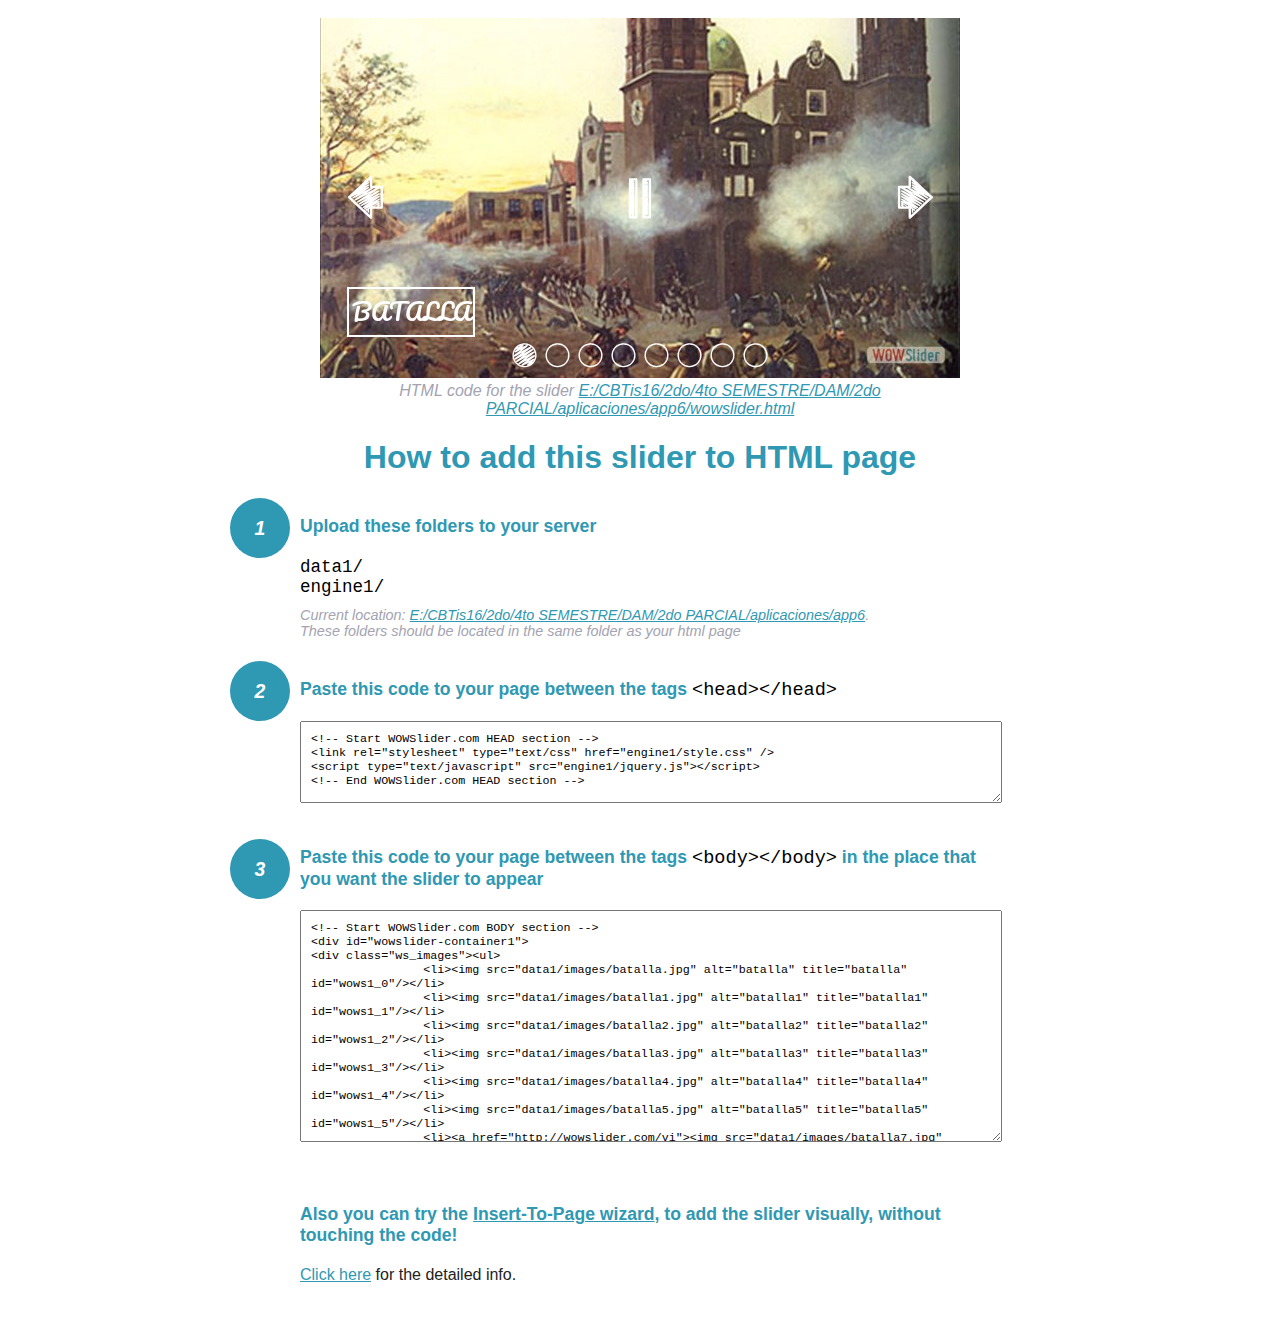
<file: wowslider-howto.html>
<!DOCTYPE html>
<html>
<head>
	<title>WOWSlider</title>
	<meta http-equiv="content-type" content="text/html; charset=utf-8" />
	<meta name="description" content="WOWSlider" />
	
	<!-- Start WOWSlider.com HEAD section --> <!-- add to the <head> of your page -->
	<link rel="stylesheet" type="text/css" href="engine1/style.css" />
	<script type="text/javascript" src="engine1/jquery.js"></script>
	<!-- End WOWSlider.com HEAD section -->


<style>
.instuction {
	font-family: sans-serif, Arial;
	display: block;
	margin: 0 auto;
	max-width: 820px;
	width: 100%;
	padding: 0 70px;
	color: #222;
	-webkit-box-sizing: border-box;
	-moz-box-sizing: border-box;
	box-sizing: border-box;
}
.instuction h1 img {
	max-width: 170px;
	vertical-align: middle;
	margin-bottom: 10px;
}
.instuction h1 {
	color: #2F98B3;
	text-align: center;
}
.instuction h2 {
	position: relative;
	font-size: 1.1em;
	color: #2F98B3;
	margin-bottom: 20px;
	margin-top: 40px;
}
.instuction h2 span.num {
	position: absolute;
	left: -70px;
	top: -18px;
	display: inline-block;
	vertical-align: middle;
	font-style: italic;
	font-size: 1.1em;
	width: 60px;
	height: 60px;
	line-height: 60px;
	text-align: center;
	background: #2F98B3;
	color: #fff;
	border-radius: 50%;
}
.instuction .mono {
	color: #000;
	font-family: monospace;
	font-size: 1.3em;
	font-weight: normal;
}
.instuction li.mono {
	font-size: 1.5em;
}

.instuction ul {
	font-size: 0.9em;
	margin-top: 0;
	padding-left: 0;
	list-style: none;
}
.instuction .note {
	color: #A3A3B2;
	font-style: italic;
	padding-top: 10px;
}
.instuction p.note {
	text-align: center;
	padding-top: 0;
	margin-top: 4px;
}
.instuction textarea {
	font-size: 0.9em;
	min-height: 60px;
	padding: 10px;
	margin: 0;
	overflow: auto;
	max-width: 100%;
	width: 100%;
}
.instuction a,
.instuction a:visited {
	color: #2F98B3;
}
</style>


</head>
<body style="margin:auto">

<br>

<!-- Start WOWSlider.com BODY section --> <!-- add to the <body> of your page -->
<div id="wowslider-container1">
<div class="ws_images"><ul>
		<li><img src="data1/images/batalla.jpg" alt="batalla" title="batalla" id="wows1_0"/></li>
		<li><img src="data1/images/batalla1.jpg" alt="batalla1" title="batalla1" id="wows1_1"/></li>
		<li><img src="data1/images/batalla2.jpg" alt="batalla2" title="batalla2" id="wows1_2"/></li>
		<li><img src="data1/images/batalla3.jpg" alt="batalla3" title="batalla3" id="wows1_3"/></li>
		<li><img src="data1/images/batalla4.jpg" alt="batalla4" title="batalla4" id="wows1_4"/></li>
		<li><img src="data1/images/batalla5.jpg" alt="batalla5" title="batalla5" id="wows1_5"/></li>
		<li><a href="http://wowslider.com/vi"><img src="data1/images/batalla7.jpg" alt="cssslider" title="batalla7" id="wows1_6"/></a></li>
		<li><img src="data1/images/batalla8.jpg" alt="batalla8" title="batalla8" id="wows1_7"/></li>
	</ul></div>
	<div class="ws_bullets"><div>
		<a href="#" title="batalla"><span><img src="data1/tooltips/batalla.jpg" alt="batalla"/>1</span></a>
		<a href="#" title="batalla1"><span><img src="data1/tooltips/batalla1.jpg" alt="batalla1"/>2</span></a>
		<a href="#" title="batalla2"><span><img src="data1/tooltips/batalla2.jpg" alt="batalla2"/>3</span></a>
		<a href="#" title="batalla3"><span><img src="data1/tooltips/batalla3.jpg" alt="batalla3"/>4</span></a>
		<a href="#" title="batalla4"><span><img src="data1/tooltips/batalla4.jpg" alt="batalla4"/>5</span></a>
		<a href="#" title="batalla5"><span><img src="data1/tooltips/batalla5.jpg" alt="batalla5"/>6</span></a>
		<a href="#" title="batalla7"><span><img src="data1/tooltips/batalla7.jpg" alt="batalla7"/>7</span></a>
		<a href="#" title="batalla8"><span><img src="data1/tooltips/batalla8.jpg" alt="batalla8"/>8</span></a>
	</div></div><div class="ws_script" style="position:absolute;left:-99%"><a href="http://wowslider.com">wow slider</a> by WOWSlider.com v8.7</div>
<div class="ws_shadow"></div>
</div>	
<script type="text/javascript" src="engine1/wowslider.js"></script>
<script type="text/javascript" src="engine1/script.js"></script>
<!-- End WOWSlider.com BODY section -->


<div class="instuction">
	<p class="note">HTML code for the slider <a href="file:///E:/CBTis16/2do/4to SEMESTRE/DAM/2do PARCIAL/aplicaciones/app6/wowslider.html">E:/CBTis16/2do/4to SEMESTRE/DAM/2do PARCIAL/aplicaciones/app6/wowslider.html</a></p>

	<h1>
		How to add this slider to HTML page
	</h1>

	<h2><span class="num">1</span> Upload these folders to your server</h2>
	<ul>
		<li class="mono">data1/</li>
		<li class="mono">engine1/</li>
		<li class="note">Current location: <a href="file:///E:/CBTis16/2do/4to SEMESTRE/DAM/2do PARCIAL/aplicaciones/app6">E:/CBTis16/2do/4to SEMESTRE/DAM/2do PARCIAL/aplicaciones/app6</a>. <br>These folders should be located in the same folder as your html page</li>
	</ul>

	<h2><span class="num">2</span> Paste this code to your page between the tags <span class="mono">&lt;head&gt;&lt;/head&gt;</span></h2>
	<textarea onclick="this.select()">&lt;!-- Start WOWSlider.com HEAD section --&gt;
&lt;link rel=&quot;stylesheet&quot; type=&quot;text/css&quot; href=&quot;engine1/style.css&quot; /&gt;
&lt;script type=&quot;text/javascript&quot; src=&quot;engine1/jquery.js&quot;&gt;&lt;/script&gt;
&lt;!-- End WOWSlider.com HEAD section --&gt;</textarea>


	<h2><span class="num" style="top: -8px;">3</span> Paste this code to your page between the tags <span class="mono">&lt;body&gt;&lt;/body&gt;</span> in the place that you want the slider to appear</h2>
	<textarea onclick="this.select()" rows="15">&lt;!-- Start WOWSlider.com BODY section --&gt;
&lt;div id=&quot;wowslider-container1&quot;&gt;
&lt;div class=&quot;ws_images&quot;&gt;&lt;ul&gt;
		&lt;li&gt;&lt;img src=&quot;data1/images/batalla.jpg&quot; alt=&quot;batalla&quot; title=&quot;batalla&quot; id=&quot;wows1_0&quot;/&gt;&lt;/li&gt;
		&lt;li&gt;&lt;img src=&quot;data1/images/batalla1.jpg&quot; alt=&quot;batalla1&quot; title=&quot;batalla1&quot; id=&quot;wows1_1&quot;/&gt;&lt;/li&gt;
		&lt;li&gt;&lt;img src=&quot;data1/images/batalla2.jpg&quot; alt=&quot;batalla2&quot; title=&quot;batalla2&quot; id=&quot;wows1_2&quot;/&gt;&lt;/li&gt;
		&lt;li&gt;&lt;img src=&quot;data1/images/batalla3.jpg&quot; alt=&quot;batalla3&quot; title=&quot;batalla3&quot; id=&quot;wows1_3&quot;/&gt;&lt;/li&gt;
		&lt;li&gt;&lt;img src=&quot;data1/images/batalla4.jpg&quot; alt=&quot;batalla4&quot; title=&quot;batalla4&quot; id=&quot;wows1_4&quot;/&gt;&lt;/li&gt;
		&lt;li&gt;&lt;img src=&quot;data1/images/batalla5.jpg&quot; alt=&quot;batalla5&quot; title=&quot;batalla5&quot; id=&quot;wows1_5&quot;/&gt;&lt;/li&gt;
		&lt;li&gt;&lt;a href=&quot;http://wowslider.com/vi&quot;&gt;&lt;img src=&quot;data1/images/batalla7.jpg&quot; alt=&quot;cssslider&quot; title=&quot;batalla7&quot; id=&quot;wows1_6&quot;/&gt;&lt;/a&gt;&lt;/li&gt;
		&lt;li&gt;&lt;img src=&quot;data1/images/batalla8.jpg&quot; alt=&quot;batalla8&quot; title=&quot;batalla8&quot; id=&quot;wows1_7&quot;/&gt;&lt;/li&gt;
	&lt;/ul&gt;&lt;/div&gt;
	&lt;div class=&quot;ws_bullets&quot;&gt;&lt;div&gt;
		&lt;a href=&quot;#&quot; title=&quot;batalla&quot;&gt;&lt;span&gt;&lt;img src=&quot;data1/tooltips/batalla.jpg&quot; alt=&quot;batalla&quot;/&gt;1&lt;/span&gt;&lt;/a&gt;
		&lt;a href=&quot;#&quot; title=&quot;batalla1&quot;&gt;&lt;span&gt;&lt;img src=&quot;data1/tooltips/batalla1.jpg&quot; alt=&quot;batalla1&quot;/&gt;2&lt;/span&gt;&lt;/a&gt;
		&lt;a href=&quot;#&quot; title=&quot;batalla2&quot;&gt;&lt;span&gt;&lt;img src=&quot;data1/tooltips/batalla2.jpg&quot; alt=&quot;batalla2&quot;/&gt;3&lt;/span&gt;&lt;/a&gt;
		&lt;a href=&quot;#&quot; title=&quot;batalla3&quot;&gt;&lt;span&gt;&lt;img src=&quot;data1/tooltips/batalla3.jpg&quot; alt=&quot;batalla3&quot;/&gt;4&lt;/span&gt;&lt;/a&gt;
		&lt;a href=&quot;#&quot; title=&quot;batalla4&quot;&gt;&lt;span&gt;&lt;img src=&quot;data1/tooltips/batalla4.jpg&quot; alt=&quot;batalla4&quot;/&gt;5&lt;/span&gt;&lt;/a&gt;
		&lt;a href=&quot;#&quot; title=&quot;batalla5&quot;&gt;&lt;span&gt;&lt;img src=&quot;data1/tooltips/batalla5.jpg&quot; alt=&quot;batalla5&quot;/&gt;6&lt;/span&gt;&lt;/a&gt;
		&lt;a href=&quot;#&quot; title=&quot;batalla7&quot;&gt;&lt;span&gt;&lt;img src=&quot;data1/tooltips/batalla7.jpg&quot; alt=&quot;batalla7&quot;/&gt;7&lt;/span&gt;&lt;/a&gt;
		&lt;a href=&quot;#&quot; title=&quot;batalla8&quot;&gt;&lt;span&gt;&lt;img src=&quot;data1/tooltips/batalla8.jpg&quot; alt=&quot;batalla8&quot;/&gt;8&lt;/span&gt;&lt;/a&gt;
	&lt;/div&gt;&lt;/div&gt;&lt;div class=&quot;ws_script&quot; style=&quot;position:absolute;left:-99%&quot;&gt;&lt;a href=&quot;http://wowslider.com&quot;&gt;wow slider&lt;/a&gt; by WOWSlider.com v8.7&lt;/div&gt;
&lt;div class=&quot;ws_shadow&quot;&gt;&lt;/div&gt;
&lt;/div&gt;	
&lt;script type=&quot;text/javascript&quot; src=&quot;engine1/wowslider.js&quot;&gt;&lt;/script&gt;
&lt;script type=&quot;text/javascript&quot; src=&quot;engine1/script.js&quot;&gt;&lt;/script&gt;
&lt;!-- End WOWSlider.com BODY section --&gt;</textarea>

<br><br>
<h2>Also you can try the <a href="http://wowslider.com/help/add-wowslider-to-page-2.html" target="_blank">Insert-To-Page wizard</a>, to add the slider visually, without touching the code!</h2>
<p>
	<a href="http://wowslider.com/help/add-wowslider-to-page-2.html" target="_blank">Click here</a> for the detailed info.
</p>
</div>

<br><br>
</body>
</html>
</file>
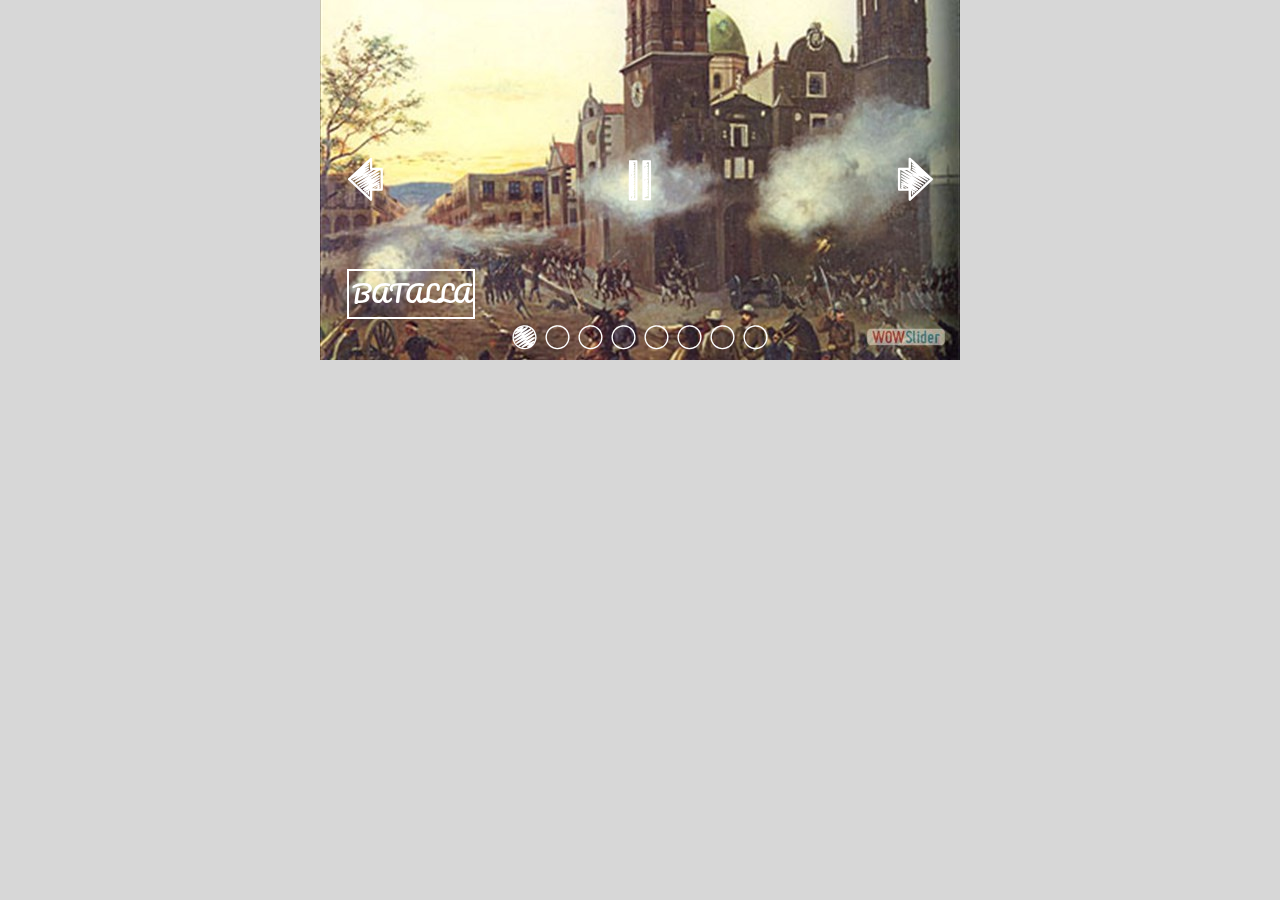
<file: wowslider.html>
<!DOCTYPE html>
<html>
<head>
	<title>Wow slider</title>
	<meta http-equiv="content-type" content="text/html; charset=utf-8" />
	<meta name="description" content="Made with WOW Slider - Create beautiful, responsive image sliders in a few clicks. Awesome skins and animations. Wow slider" />
	
	<!-- Start WOWSlider.com HEAD section --> <!-- add to the <head> of your page -->
	<link rel="stylesheet" type="text/css" href="engine1/style.css" />
	<script type="text/javascript" src="engine1/jquery.js"></script>
	<!-- End WOWSlider.com HEAD section -->

</head>
<body style="background-color:#d7d7d7;margin:auto">
	
	<!-- Start WOWSlider.com BODY section --> <!-- add to the <body> of your page -->
	<div id="wowslider-container1">
	<div class="ws_images"><ul>
		<li><img src="data1/images/batalla.jpg" alt="batalla" title="batalla" id="wows1_0"/></li>
		<li><img src="data1/images/batalla1.jpg" alt="batalla1" title="batalla1" id="wows1_1"/></li>
		<li><img src="data1/images/batalla2.jpg" alt="batalla2" title="batalla2" id="wows1_2"/></li>
		<li><img src="data1/images/batalla3.jpg" alt="batalla3" title="batalla3" id="wows1_3"/></li>
		<li><img src="data1/images/batalla4.jpg" alt="batalla4" title="batalla4" id="wows1_4"/></li>
		<li><img src="data1/images/batalla5.jpg" alt="batalla5" title="batalla5" id="wows1_5"/></li>
		<li><a href="http://wowslider.com/vi"><img src="data1/images/batalla7.jpg" alt="cssslider" title="batalla7" id="wows1_6"/></a></li>
		<li><img src="data1/images/batalla8.jpg" alt="batalla8" title="batalla8" id="wows1_7"/></li>
	</ul></div>
	<div class="ws_bullets"><div>
		<a href="#" title="batalla"><span><img src="data1/tooltips/batalla.jpg" alt="batalla"/>1</span></a>
		<a href="#" title="batalla1"><span><img src="data1/tooltips/batalla1.jpg" alt="batalla1"/>2</span></a>
		<a href="#" title="batalla2"><span><img src="data1/tooltips/batalla2.jpg" alt="batalla2"/>3</span></a>
		<a href="#" title="batalla3"><span><img src="data1/tooltips/batalla3.jpg" alt="batalla3"/>4</span></a>
		<a href="#" title="batalla4"><span><img src="data1/tooltips/batalla4.jpg" alt="batalla4"/>5</span></a>
		<a href="#" title="batalla5"><span><img src="data1/tooltips/batalla5.jpg" alt="batalla5"/>6</span></a>
		<a href="#" title="batalla7"><span><img src="data1/tooltips/batalla7.jpg" alt="batalla7"/>7</span></a>
		<a href="#" title="batalla8"><span><img src="data1/tooltips/batalla8.jpg" alt="batalla8"/>8</span></a>
	</div></div><div class="ws_script" style="position:absolute;left:-99%"><a href="http://wowslider.com">wow slider</a> by WOWSlider.com v8.7</div>
	<div class="ws_shadow"></div>
	</div>	
	<script type="text/javascript" src="engine1/wowslider.js"></script>
	<script type="text/javascript" src="engine1/script.js"></script>
	<!-- End WOWSlider.com BODY section -->

</body>
</html>
</file>
<file: engine1/style.css>
/*
 *	generated by WOW Slider 8.7
 *	template Cursive
 */
@import url(https://fonts.googleapis.com/css?family=Pacifico);
@font-face {
  font-family: 'ws-ctrl-cursive';
  src: url('ws-ctrl-cursive.eot');
  src: url('ws-ctrl-cursive.eot#iefix') format('embedded-opentype'),
       url('ws-ctrl-cursive.svg#ws-ctrl-cursive') format('svg');
  font-weight: normal;
  font-style: normal;
}
@font-face {
  font-family: 'ws-ctrl-cursive';
  src: url('[data-uri]') format('woff'),
       url('[data-uri]') format('truetype');
}
#wowslider-container1 { 
	display: table;
	zoom: 1; 
	position: relative;
	width: 100%;
	max-width: 640px;
	max-height:360px;
	margin:0px auto 0px;
	z-index:90;
	text-align:left; /* reset align=center */
	font-size: 10px;
	text-shadow: none; /* fix some user styles */

	/* reset box-sizing (to boostrap friendly) */
	-webkit-box-sizing: content-box;
	-moz-box-sizing: content-box;
	box-sizing: content-box; 
}
* html #wowslider-container1{ width:640px }
#wowslider-container1 .ws_images ul{
	position:relative;
	width: 10000%; 
	height:100%;
	left:0;
	list-style:none;
	margin:0;
	padding:0;
	border-spacing:0;
	overflow: visible;
	/*table-layout:fixed;*/
}
#wowslider-container1 .ws_images ul li{
	position: relative;
	width:1%;
	height:100%;
	line-height:0; /*opera*/
	overflow: hidden;
	float:left;
	/*font-size:0;*/
	padding:0 0 0 0 !important;
	margin:0 0 0 0 !important;
}

#wowslider-container1 .ws_images{
	position: relative;
	left:0;
	top:0;
	height:100%;
	max-height:360px;
	max-width: 640px;
	vertical-align: top;
	border:none;
	overflow: hidden;
}
#wowslider-container1 .ws_images ul a{
	width:100%;
	height:100%;
	max-height:360px;
	display:block;
	color:transparent;
}
#wowslider-container1 img{
	max-width: none !important;
}
#wowslider-container1 .ws_images .ws_list img,
#wowslider-container1 .ws_images > div > img{
	width:100%;
	border:none 0;
	max-width: none;
	padding:0;
	margin:0;
}
#wowslider-container1 .ws_images > div > img {
	max-height:360px;
}

#wowslider-container1 .ws_images iframe {
	position: absolute;
	z-index: -1;
}

#wowslider-container1 .ws-title > div {
	display: inline-block !important;
}

#wowslider-container1 a{ 
	text-decoration: none; 
	outline: none; 
	border: none; 
}

#wowslider-container1  .ws_bullets { 
	float: left;
	position:absolute;
	z-index:70;
}
#wowslider-container1  .ws_bullets div{
	position:relative;
	float:left;
	font-size: 0px;
}
/* compatibility with Joomla styles */
#wowslider-container1  .ws_bullets a {
	line-height: 0;
}

#wowslider-container1  .ws_script{
	display:none;
}
#wowslider-container1 sound, 
#wowslider-container1 object{
	position:absolute;
}

/* prevent some of users reset styles */
#wowslider-container1 .ws_effect {
	position: static;
	width: 100%;
	height: 100%;
}

#wowslider-container1 .ws_photoItem {
	border: 2em solid #fff;
	margin-left: -2em;
	margin-top: -2em;
}
#wowslider-container1 .ws_cube_side {
	background: #A6A5A9;
}


#wowslider-container1.ws_gestures {
	cursor: -webkit-grab;
	cursor: -moz-grab;
	cursor: url("[data-uri]"), move;
}
#wowslider-container1.ws_gestures.ws_grabbing {
	cursor: -webkit-grabbing;
	cursor: -moz-grabbing;
	cursor: url("[data-uri]"), move;
}

/* hide controls when video start play */
#wowslider-container1.ws_video_playing .ws_bullets,
#wowslider-container1.ws_video_playing .ws_fullscreen,
#wowslider-container1.ws_video_playing .ws_next,
#wowslider-container1.ws_video_playing .ws_prev {
	display: none;
}


/* youtube/vimeo buttons */
#wowslider-container1 .ws_video_btn {
	position: absolute;
	display: none;
	cursor: pointer;
	top: 0;
	left: 0;
	width: 100%;
	height: 100%;
	z-index: 55;
}
#wowslider-container1 .ws_video_btn.ws_youtube,
#wowslider-container1 .ws_video_btn.ws_vimeo {
	display: block;
}
#wowslider-container1 .ws_video_btn div {
	position: absolute;
	background-image: url(./playvideo.png);
	background-size: 200%;
	top: 50%;
	left: 50%;
	width: 7em;
	height: 5em;
	margin-left: -3.5em;
	margin-top: -2.5em;
}
#wowslider-container1 .ws_video_btn.ws_youtube div {
	background-position: 0 0;
}
#wowslider-container1 .ws_video_btn.ws_youtube:hover div {
	background-position: 100% 0;
}
#wowslider-container1 .ws_video_btn.ws_vimeo div {
	background-position: 0 100%;
}
#wowslider-container1 .ws_video_btn.ws_vimeo:hover div {
	background-position: 100% 100%;
}

#wowslider-container1 .ws_playpause.ws_hide {
	display: none !important;
}

#wowslider-container1 .ws_bullets a {
	position:relative;
	display: inline-block;
	margin: 4px;
	width: 25px;
	height: 25px;
	
	-webkit-transition: all 0.3s;
	transition: all 0.3s;
}
#wowslider-container1 .ws_bullets a:after {
	font: 25px "ws-ctrl-cursive";
	content:'\e804';
	display: block;
	text-align: left;
	color: #ffffff;
	
	-webkit-transition: color .4s ease;
  	transition: color .4s ease;
}
#wowslider-container1 .ws_bullets a.ws_selbull:after,
#wowslider-container1 .ws_bullets a:hover:after {
	content:'\e805';
}


#wowslider-container1 a.ws_next,
#wowslider-container1 a.ws_prev {
	font: 4.5em "ws-ctrl-cursive";
	z-index:60;
	color: #ffffff;
	overflow: hidden;
	width: 2em;
	height: 2em;
	margin-top:-1em;

	-webkit-transition: color .25s ease-in-out;
  	transition: color .25s ease-in-out;
}
#wowslider-container1 a.ws_next {
	position:absolute;
	top:50%;
	right: 0;
}
#wowslider-container1 a.ws_prev {
	position:absolute;
	top:50%;
	left: 0;
}
#wowslider-container1 a.ws_next:after,
#wowslider-container1 a.ws_prev:after {
	display: block;
	text-align: center;
	line-height: 2em;	
	line-height: 2.1em\9; /* ie9 hack */
	
	-webkit-transition: color .4s ease;
  	transition: color .4s ease;
}
/* IE10+ hacks */
_:-ms-input-placeholder, :root #wowslider-container1 a.ws_next:after {line-height: 2.1em;}
_:-ms-input-placeholder, :root #wowslider-container1 a.ws_prev:after {line-height: 2.1em;}
#wowslider-container1 a.ws_next:after{
	content:'\e801';
}
#wowslider-container1 a.ws_prev:after{
	content:'\e800';
}

/*playpause*/
#wowslider-container1 .ws_playpause {
	position:absolute;
	top:50%;
	left: 50%;
	font: 4.2em "ws-ctrl-cursive";
	color: #ffffff;
	z-index: 59;
	text-decoration: none;
	margin-top: -1.15em;
	margin-left: -1.15em;
	width: 2.3em;
	height: 2.3em;
	overflow: hidden;
	
	-webkit-transition: color .25s ease-in-out;
  	transition: color .25s ease-in-out;
}
#wowslider-container1 .ws_playpause:after{
	display: block;
	text-align: center;
	line-height: 2.3em;
	line-height: 2.4em\9; /* ie9 hack */
	
	-webkit-transition: color .4s ease;
  	transition: color .4s ease;
}
/* IE10+ hacks */
_:-ms-input-placeholder, :root #wowslider-container1 .ws_playpause:after {line-height: 2.4em;}
#wowslider-container1 .ws_pause:after {
	content: '\e803';
}
#wowslider-container1 .ws_play:after {
	content: '\e802';
}/* bottom center */
#wowslider-container1  .ws_bullets {
	bottom:7px;
	left:50%;
}
#wowslider-container1  .ws_bullets div{
	left:-50%;
}
#wowslider-container1 .ws_bulframe span{
	visibility: visible;
	opacity: 1;
	position: absolute;
	width: 0; 
	height: 0; 
	border-left: 7px solid transparent;
	border-right: 7px solid transparent;
	border-top: 7px solid #ffffff;

	bottom:-8px;
	margin-left:-7px;
	left:43px;
}#wowslider-container1 .ws-title{
	position: absolute;	
	font: 1.3em 'Pacifico', cursive;
	margin-right:10em;
	margin-left: 2em;
	z-index: 50;
    color: #ffffff;
	left: 0;
	background: none;
	padding: 0.1em;
	bottom: 40px;
	top: auto;
	opacity: 1;
}
#wowslider-container1 .ws-title div,#wowslider-container1 .ws-title span{
	display:inline-block;
	padding: 0.1em;
	text-transform: uppercase;	
}
#wowslider-container1 .ws-title div{
	display:block;
	margin-top:0.5em;
	font-size: 1.1em;
	padding: 0.1em;
	border: 2px solid #ffffff;
}
#wowslider-container1 .ws-title span{
	font-size: 1.8em;
	border: 2px solid #ffffff;
}#wowslider-container1 .ws_images > ul{
	animation: wsBasic 32s infinite;
	-moz-animation: wsBasic 32s infinite;
	-webkit-animation: wsBasic 32s infinite;
}
@keyframes wsBasic{0%{left:-0%} 6.25%{left:-0%} 12.5%{left:-100%} 18.75%{left:-100%} 25%{left:-200%} 31.25%{left:-200%} 37.5%{left:-300%} 43.75%{left:-300%} 50%{left:-400%} 56.25%{left:-400%} 62.5%{left:-500%} 68.75%{left:-500%} 75%{left:-600%} 81.25%{left:-600%} 87.5%{left:-700%} 93.75%{left:-700%} }
@-moz-keyframes wsBasic{0%{left:-0%} 6.25%{left:-0%} 12.5%{left:-100%} 18.75%{left:-100%} 25%{left:-200%} 31.25%{left:-200%} 37.5%{left:-300%} 43.75%{left:-300%} 50%{left:-400%} 56.25%{left:-400%} 62.5%{left:-500%} 68.75%{left:-500%} 75%{left:-600%} 81.25%{left:-600%} 87.5%{left:-700%} 93.75%{left:-700%} }
@-webkit-keyframes wsBasic{0%{left:-0%} 6.25%{left:-0%} 12.5%{left:-100%} 18.75%{left:-100%} 25%{left:-200%} 31.25%{left:-200%} 37.5%{left:-300%} 43.75%{left:-300%} 50%{left:-400%} 56.25%{left:-400%} 62.5%{left:-500%} 68.75%{left:-500%} 75%{left:-600%} 81.25%{left:-600%} 87.5%{left:-700%} 93.75%{left:-700%} }

#wowslider-container1 .ws_bullets  a img{
	text-indent:0;
	display:block;
	bottom:15px;
	left:-43px;
	visibility:hidden;
	position:absolute;
    border: 1px solid #ffffff;
	max-width:none;
}
#wowslider-container1 .ws_bullets a:hover img{
	visibility:visible;
}

#wowslider-container1 .ws_bulframe div div{
	height:48px;
	overflow:visible;
	position:relative;
}
#wowslider-container1 .ws_bulframe div {
	left:0;
	overflow:hidden;
	position:relative;
	width:85px;
	background-color:#ffffff;
}
#wowslider-container1  .ws_bullets .ws_bulframe{
	display:none;
	bottom:34px;
	margin-left:10px;
	overflow:visible;
	position:absolute;
	cursor:pointer;
    border: 2px solid #ffffff;
}#wowslider-container1 .ws_bulframe div div{
	height: auto;
}

@media all and (max-width:760px) {
	#wowslider-container1 .ws_fullscreen {
		display: block;
	}
}
@media all and (max-width:400px){
	#wowslider-container1 .ws_controls,
	#wowslider-container1 .ws_bullets,
	#wowslider-container1 .ws_thumbs{
		display: none
	}
}
</file>
